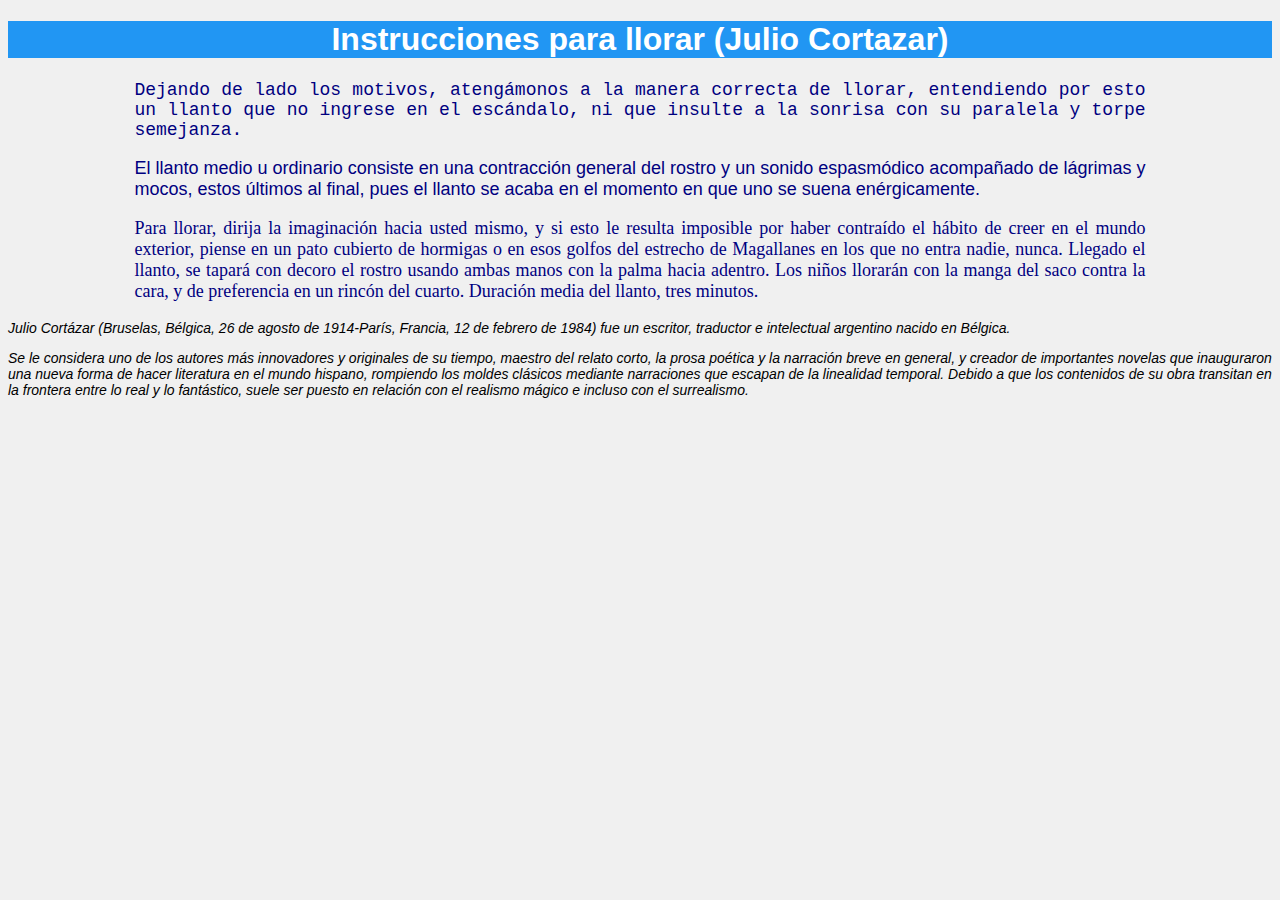
<file: Ejemplo2.html>
<!DOCTYPE html>
<html lang="es">
<head>
    <meta charset="UTF-8">
    <meta name="viewport" content="width=device-width, initial-scale=1.0">
    <title>Usando la etiqueta style</title>
    <style>
        body {
            background-color: #f0f0f0;
            font-family: Arial, sans-serif;
        }
        
        h1 {
            background-color: #2196F3;
            color: white;
            text-align: center;
        }
        
        .contenido {
            margin: 0 auto;
            width: 80%;
        }
        
        p {
            font-size: 18px;
        }
        
        .cuento {
            color: navy;
            text-align: justify;
        }
        
        .parrafo1 {
            font-family:"Courier New", monospace;
        }
        
        .parrafo2 {
            font-family: Verdana, Geneva,sans-serif;
        }
        
        .parrafo3 {
            font-family: Georgia, 'Times New Roman', Times, serif;
        }
        
        div.autor {
            font-style: italic;
        }
        
        p.julio {
            font-size: 14px;
        }
    </style>
</head>
<body>
    <h1>Instrucciones para llorar (Julio Cortazar)</h1>
    <div class="contenido">
        <p class="cuento parrafo1">Dejando de lado los motivos, atengámonos a la manera correcta de llorar, entendiendo por esto un llanto que no ingrese en el escándalo, ni que insulte a la sonrisa con su paralela y torpe semejanza.</p>

        <p class="cuento parrafo2">El llanto medio u ordinario consiste en una contracción general del rostro y un sonido espasmódico acompañado de lágrimas y mocos, estos últimos al final, pues el llanto se acaba en el momento en que uno se suena enérgicamente.</p>

        <p class="cuento parrafo3">Para llorar, dirija la imaginación hacia usted mismo, y si esto le resulta imposible por haber contraído el hábito de creer en el mundo exterior,
             piense en un pato cubierto de hormigas o en esos golfos del estrecho de Magallanes en los que no entra nadie, nunca. Llegado el llanto,
              se tapará con decoro el rostro usando ambas manos con la palma hacia adentro. Los niños llorarán con la manga del saco contra la cara, y de preferencia en un rincón del cuarto. Duración media del llanto, tres minutos.</p>
    </div>
    <div class="autor">
        <p class="julio">
        Julio Cortázar (Bruselas, Bélgica, 26 de agosto de 1914-París, Francia, 12 de febrero de 1984) fue un escritor, traductor e intelectual argentino nacido en Bélgica.</p>
        <p class="julio">
        Se le considera uno de los autores más innovadores y originales de su tiempo, maestro del relato corto, la prosa poética y la narración breve en general,
         y creador de importantes novelas que inauguraron una nueva forma de hacer literatura en el mundo hispano, rompiendo los moldes clásicos mediante narraciones que escapan de la linealidad temporal.
          Debido a que los contenidos de su obra transitan en la frontera entre lo real y lo fantástico, suele ser puesto en relación con el realismo mágico e incluso con el surrealismo.</p>
    </div>
</body>
</html>
</file>
